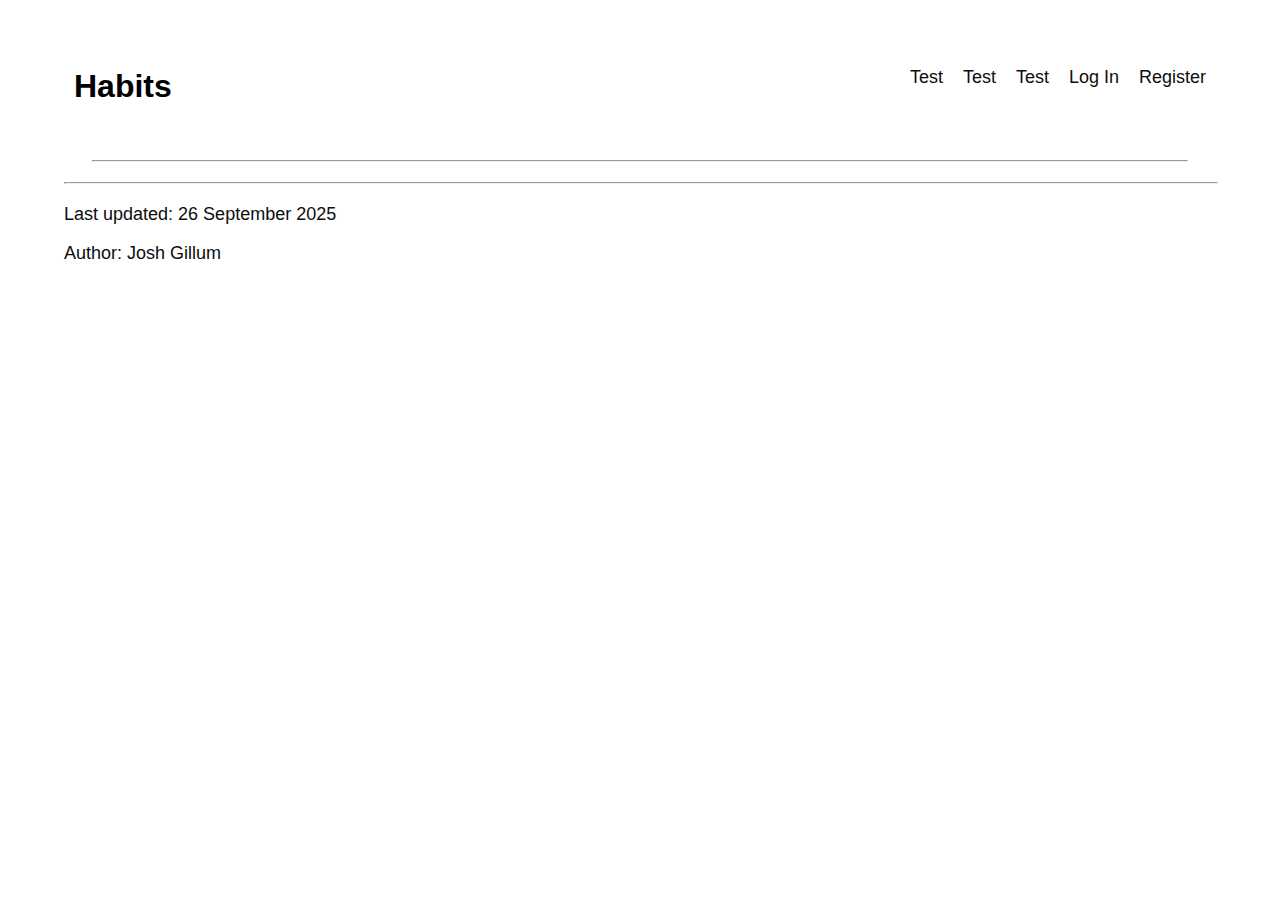
<file: index.html>
<!DOCTYPE html>
<!--[if lt IE 7]>      <html class="no-js lt-ie9 lt-ie8 lt-ie7"> <![endif]-->
<!--[if IE 7]>         <html class="no-js lt-ie9 lt-ie8"> <![endif]-->
<!--[if IE 8]>         <html class="no-js lt-ie9"> <![endif]-->
<!--[if gt IE 8]>      <html class="no-js"> <!--<![endif]-->
<html>
  <head>
    <meta charset="utf-8">
    <meta http-equiv="X-UA-Compatible" content="IE=edge">
    <title>Habit Tracker</title>
    <meta name="description" content="">
    <meta name="viewport" content="width=device-width, initial-scale=1">
    <link rel="stylesheet" href="./CSS/style.css">
    <script src="./JS/title.js"></script>
  </head>
  <body>
    <!--[if lt IE 7]>
      <p class="browsehappy">You are using an <strong>outdated</strong> browser. Please <a href="#">upgrade your browser</a> to improve your experience.</p>
    <![endif]-->
    <div>
      <div class="navigation-head">
        <div class="site-logo">
          <a href="./index.html">
            <h1>Habits</h1>
          </a>
        </div>
        <ul class="navigation-menu">
          <a href="test.html" class="menu-item">
            <li class="underline-hover-effect">Test</li>
          </a>
          <a href="test.html" class="menu-item">
            <li class="underline-hover-effect">Test</li>
          </a>
          <a href="test.html" class="menu-item">
            <li class="underline-hover-effect">Test</li>
          </a>
          <div class="menu-item dropdown login">
            <li class="underline-hover-effect">Log In</li>
            <div class="dropdown-content">
              <form>
                <label for="username">Username:</label><br>
                <input type="text" id="username" name="username"></br>
                <label for="passowrd">Password:</label><br>
                <input type="password" id="password" name="password"></br>
                <input type="submit" value="Login">
              </form>
            </div>
          </div>
          <div class="menu-item dropdown registration">
            <li class="underline-hover-effect">Register</li>
            <div class="dropdown-content">
              <form>
                <label for="username">Username:</label><br>
                <input type="text" id="username" name="username"></br>
                <label for="password">Password:</label><br>
                <input type="password" id="password" name="password"></br>
                <input type="submit" value="Login">
              </form>
            </div>
          </div>
        </ul>
      </div>
      <hr id="head-rule">
    </div>
    <script src="" async defer></script>
    <hr id="foot-rule">
  </body>
  <footer>
    <p>Last updated: <span>26 September 2025</span></p>
    <p>Author: Josh Gillum</p>
  </footer>
</html>
</file>
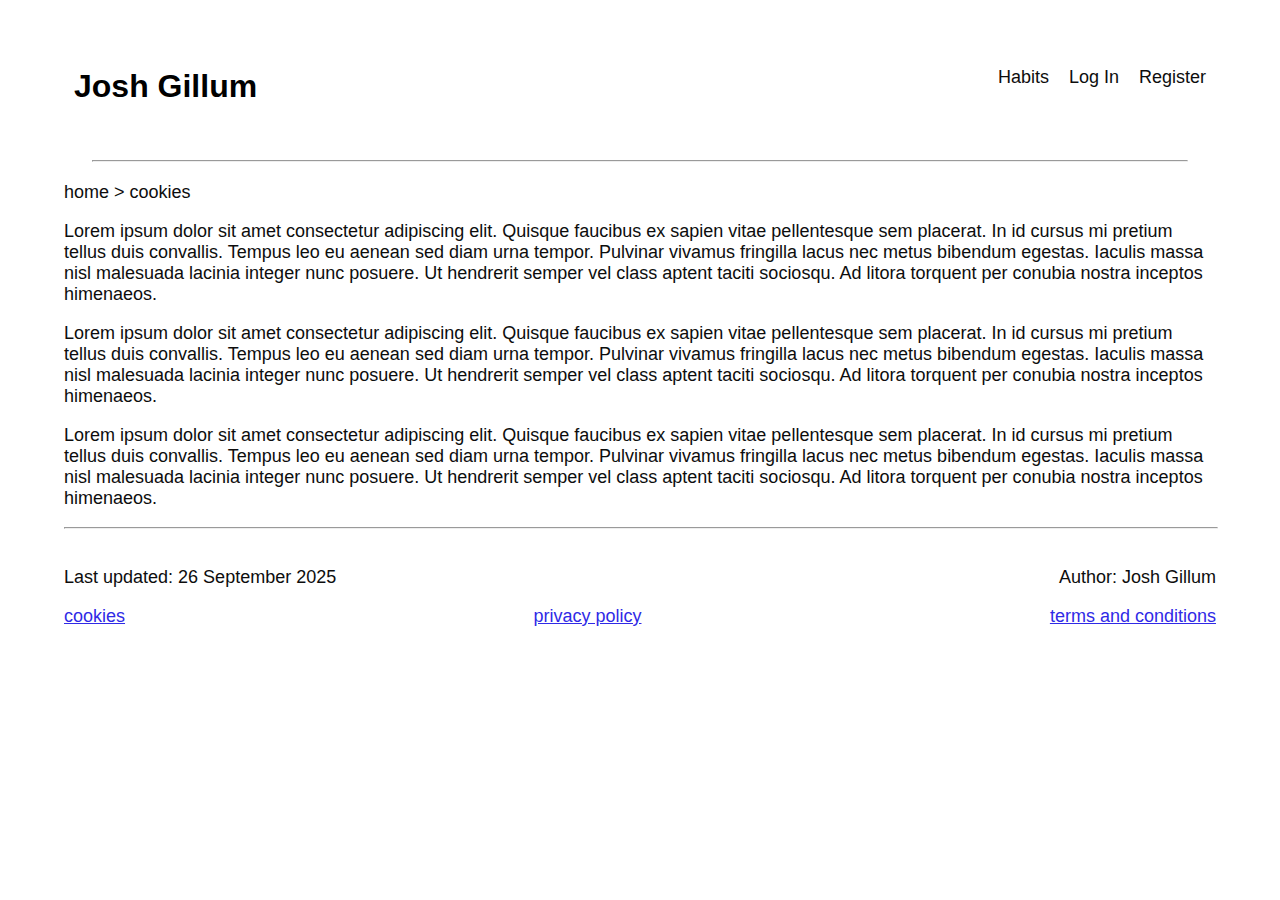
<file: cookies.html>
<!DOCTYPE html>
<!--[if lt IE 7]>      <html class="no-js lt-ie9 lt-ie8 lt-ie7"> <![endif]-->
<!--[if IE 7]>         <html class="no-js lt-ie9 lt-ie8"> <![endif]-->
<!--[if IE 8]>         <html class="no-js lt-ie9"> <![endif]-->
<!--[if gt IE 8]>      <html class="no-js"> <!--<![endif]-->
<html>
  <head>
    <meta charset="utf-8">
    <meta http-equiv="X-UA-Compatible" content="IE=edge">
    <title>Cookies</title>
    <meta name="description" content="">
    <meta name="viewport" content="width=device-width, initial-scale=1">
    <link rel="stylesheet" href="CSS/style.css">
    <script src="JS/title.js"></script>
  </head>
  <body>
    <!--[if lt IE 7]>
      <p class="browsehappy">You are using an <strong>outdated</strong> browser. Please <a href="#">upgrade your browser</a> to improve your experience.</p>
    <![endif]-->
    <div>
      <div class="navigation-head">
        <div class="site-logo">
          <a href="index.html">
            <h1>Josh Gillum</h1>
          </a>
        </div>
        <ul class="navigation-menu">
          <a href="./habits.html" class="menu-item">
            <li class="underline-hover-effect">Habits</li>
          </a>
          <div class="menu-item dropdown login">
            <li class="underline-hover-effect">Log In</li>
            <div class="dropdown-content">
              <form>
                <label for="username">Username:</label><br>
                <input type="text" id="username" name="username"></br>
                <label for="passowrd">Password:</label><br>
                <input type="password" id="password" name="password"></br>
                <input type="submit" value="Login">
              </form>
            </div>
          </div>
          <div class="menu-item dropdown registration">
            <li class="underline-hover-effect">Register</li>
            <div class="dropdown-content">
              <form>
                <label for="username">Username:</label><br>
                <input type="text" id="username" name="username"></br>
                <label for="passowrd">Password:</label><br>
                <input type="password" id="password" name="password"></br>
                <input type="submit" value="Login">
              </form>
            </div>
          </div>
        </ul>
      </div>
      <hr id="head-rule">
    </div>
    <div class="breadcrumbs">
      <a href="index.html">home</a>
      <p>></p>
      <p>cookies</p>
    </div>
    <div class="content">
      <p>Lorem ipsum dolor sit amet consectetur adipiscing elit. Quisque faucibus ex sapien vitae pellentesque sem placerat. In id cursus mi pretium tellus duis convallis. Tempus leo eu aenean sed diam urna tempor. Pulvinar vivamus fringilla lacus nec metus bibendum egestas. Iaculis massa nisl malesuada lacinia integer nunc posuere. Ut hendrerit semper vel class aptent taciti sociosqu. Ad litora torquent per conubia nostra inceptos himenaeos.</p>
      <p>Lorem ipsum dolor sit amet consectetur adipiscing elit. Quisque faucibus ex sapien vitae pellentesque sem placerat. In id cursus mi pretium tellus duis convallis. Tempus leo eu aenean sed diam urna tempor. Pulvinar vivamus fringilla lacus nec metus bibendum egestas. Iaculis massa nisl malesuada lacinia integer nunc posuere. Ut hendrerit semper vel class aptent taciti sociosqu. Ad litora torquent per conubia nostra inceptos himenaeos.</p>
      <p>Lorem ipsum dolor sit amet consectetur adipiscing elit. Quisque faucibus ex sapien vitae pellentesque sem placerat. In id cursus mi pretium tellus duis convallis. Tempus leo eu aenean sed diam urna tempor. Pulvinar vivamus fringilla lacus nec metus bibendum egestas. Iaculis massa nisl malesuada lacinia integer nunc posuere. Ut hendrerit semper vel class aptent taciti sociosqu. Ad litora torquent per conubia nostra inceptos himenaeos.</p>
    </div>
    <script src="" async defer></script>
    <hr id="foot-rule">
  </body>
  <footer>
    <div class="split-items">
      <p>Last updated: <span>26 September 2025</span></p>
      <p>Author: Josh Gillum</p>
    </div>
    <div class="split-items">
      <a href="./cookies.html">cookies</a>
      <a href="./privacy.html">privacy policy</a>
      <a href="./terms.html">terms and conditions</a>
    </div>
  </footer>
</html>
</file>
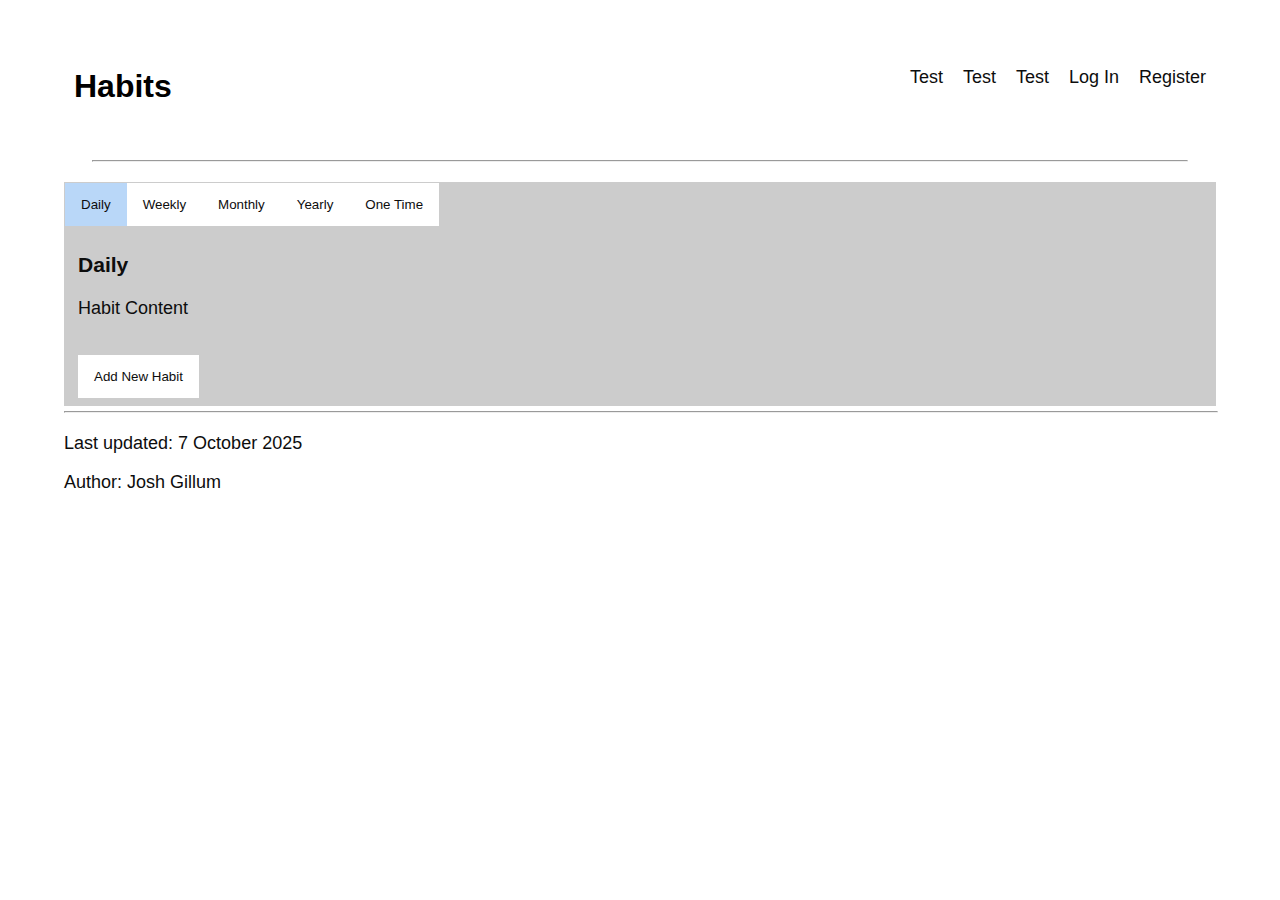
<file: habits.html>
<!DOCTYPE html>
<!--[if lt IE 7]>      <html class="no-js lt-ie9 lt-ie8 lt-ie7"> <![endif]-->
<!--[if IE 7]>         <html class="no-js lt-ie9 lt-ie8"> <![endif]-->
<!--[if IE 8]>         <html class="no-js lt-ie9"> <![endif]-->
<!--[if gt IE 8]>      <html class="no-js"> <!--<![endif]-->
<html>
  <head>
    <meta charset="utf-8">
    <meta http-equiv="X-UA-Compatible" content="IE=edge">
    <title>Habit Tracker</title>
    <meta name="description" content="">
    <meta name="viewport" content="width=device-width, initial-scale=1">
    <link rel="stylesheet" href="./CSS/style.css">
    <script src="./JS/title.js"></script>
    <script src="./JS/tabs.js"></script>
  </head>
  <body>
    <!--[if lt IE 7]>
      <p class="browsehappy">You are using an <strong>outdated</strong> browser. Please <a href="#">upgrade your browser</a> to improve your experience.</p>
    <![endif]-->
    <div>
      <div class="navigation-head">
        <div class="site-logo">
          <a href="./index.html">
            <h1>Habits</h1>
          </a>
        </div>
        <ul class="navigation-menu">
          <a href="test.html" class="menu-item">
            <li class="underline-hover-effect">Test</li>
          </a>
          <a href="test.html" class="menu-item">
            <li class="underline-hover-effect">Test</li>
          </a>
          <a href="test.html" class="menu-item">
            <li class="underline-hover-effect">Test</li>
          </a>
          <div class="menu-item dropdown login">
            <li class="underline-hover-effect">Log In</li>
            <div class="dropdown-content">
              <form>
                <label for="username">Username:</label><br>
                <input type="text" id="username" name="username"></br>
                <label for="passowrd">Password:</label><br>
                <input type="password" id="password" name="password"></br>
                <input type="submit" value="Login">
              </form>
            </div>
          </div>
          <div class="menu-item dropdown registration">
            <li class="underline-hover-effect">Register</li>
            <div class="dropdown-content">
              <form>
                <label for="username">Username:</label><br>
                <input type="text" id="username" name="username"></br>
                <label for="password">Password:</label><br>
                <input type="password" id="password" name="password"></br>
                <input type="submit" value="Login">
              </form>
            </div>
          </div>
        </ul>
      </div>
      <hr id="head-rule">
    </div>
    <div class="tab">
      <div class="tab-buttons">
        <button class="tablinks" id="defaultOpen" onclick="openTab(event, 'Daily')">Daily</button>
        <button class="tablinks" onclick="openTab(event, 'Weekly')">Weekly</button>
        <button class="tablinks" onclick="openTab(event, 'Monthly')">Monthly</button>
        <button class="tablinks" onclick="openTab(event, 'Yearly')">Yearly</button>
        <button class="tablinks" onclick="openTab(event, 'One-time')">One Time</button>
      </div>
      <!-- Tab content -->
      <div id="Daily" class="tabcontent">
        <h3>Daily</h3>
        <div class="habit-content">
          <p>Habit Content</p>
        </div>
        <div class="modification-buttons">
          <button class="add-new-habit">Add New Habit</button>
        </div>
      </div>
      <div id="Weekly" class="tabcontent">
        <h3>Weekly</h3>
        <div class="habit-content">
          <p>Habit Content</p>
        </div>
        <div class="modification-buttons">
          <button class="add-new-habit">Add New Habit</button>
        </div>
      </div>
      <div id="Monthly" class="tabcontent">
        <h3>Monthly</h3>
        <div class="habit-content">
          <p>Habit Content</p>
        </div>
        <div class="modification-buttons">
          <button class="add-new-habit">Add New Habit</button>
        </div>
      </div>
      <div id="Yearly" class="tabcontent">
        <h3>Yearly</h3>
        <div class="habit-content">
          <p>Habit Content</p>
        </div>
        <div class="modification-buttons">
          <button class="add-new-habit">Add New Habit</button>
        </div>
      </div>
      <div id="One-time" class="tabcontent">
        <h3>One Time</h3>
        <div class="habit-content">
          <p>Habit Content</p>
        </div>
        <div class="modification-buttons">
          <button class="add-new-habit">Add New Habit</button>
        </div>
      </div>
      <script>
        // Get the element with id="defaultOpen" and click on it
        document.getElementById("defaultOpen").click();
      </script>
    </div>
    <script src="" async defer></script>
    <hr id="foot-rule">
  </body>
  <footer>
    <p>Last updated: <span>7 October 2025</span></p>
    <p>Author: Josh Gillum</p>
  </footer>
</html>
</file>
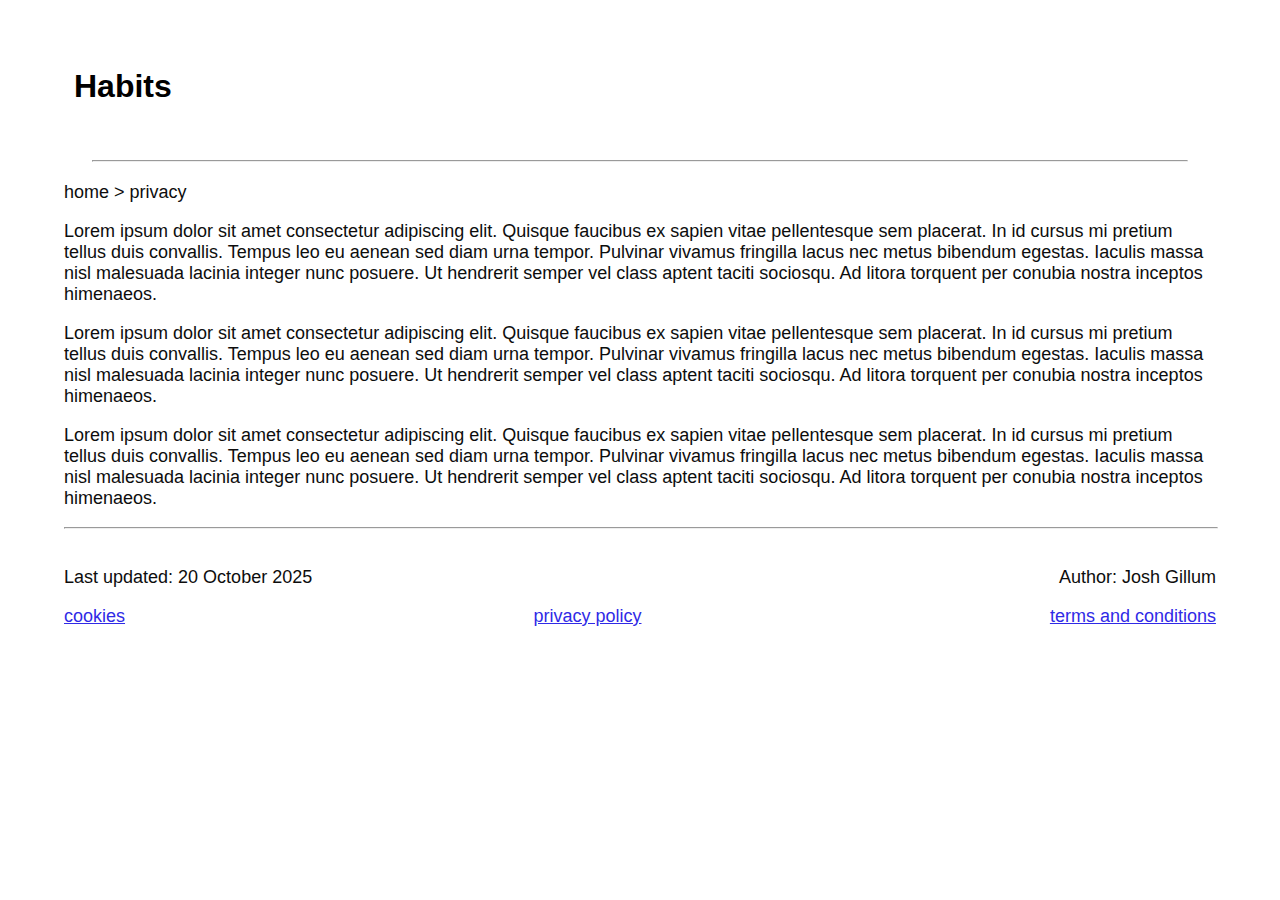
<file: privacy.html>
<!DOCTYPE html>
<!--[if lt IE 7]>      <html class="no-js lt-ie9 lt-ie8 lt-ie7"> <![endif]-->
<!--[if IE 7]>         <html class="no-js lt-ie9 lt-ie8"> <![endif]-->
<!--[if IE 8]>         <html class="no-js lt-ie9"> <![endif]-->
<!--[if gt IE 8]>      <html class="no-js"> <!--<![endif]-->
<html>
  <head>
    <meta charset="utf-8">
    <meta http-equiv="X-UA-Compatible" content="IE=edge">
    <title>Privacy Policy</title>
    <meta name="description" content="">
    <meta name="viewport" content="width=device-width, initial-scale=1">
    <link rel="stylesheet" href="CSS/style.css">
    <script src="JS/title.js"></script>
  </head>
  <body>
    <!--[if lt IE 7]>
      <p class="browsehappy">You are using an <strong>outdated</strong> browser. Please <a href="#">upgrade your browser</a> to improve your experience.</p>
    <![endif]-->
    <div>
      <div class="navigation-head">
        <div class="site-logo">
          <a href="index.php">
            <h1>Habits</h1>
          </a>
        </div>
      </div>
      <hr id="head-rule">
    </div>
    <div class="breadcrumbs">
      <a href="index.php">home</a>
      <p>></p>
      <p>privacy</p>
    </div>
    <div class="content">
      <p>Lorem ipsum dolor sit amet consectetur adipiscing elit. Quisque faucibus ex sapien vitae pellentesque sem placerat. In id cursus mi pretium tellus duis convallis. Tempus leo eu aenean sed diam urna tempor. Pulvinar vivamus fringilla lacus nec metus bibendum egestas. Iaculis massa nisl malesuada lacinia integer nunc posuere. Ut hendrerit semper vel class aptent taciti sociosqu. Ad litora torquent per conubia nostra inceptos himenaeos.</p>
      <p>Lorem ipsum dolor sit amet consectetur adipiscing elit. Quisque faucibus ex sapien vitae pellentesque sem placerat. In id cursus mi pretium tellus duis convallis. Tempus leo eu aenean sed diam urna tempor. Pulvinar vivamus fringilla lacus nec metus bibendum egestas. Iaculis massa nisl malesuada lacinia integer nunc posuere. Ut hendrerit semper vel class aptent taciti sociosqu. Ad litora torquent per conubia nostra inceptos himenaeos.</p>
      <p>Lorem ipsum dolor sit amet consectetur adipiscing elit. Quisque faucibus ex sapien vitae pellentesque sem placerat. In id cursus mi pretium tellus duis convallis. Tempus leo eu aenean sed diam urna tempor. Pulvinar vivamus fringilla lacus nec metus bibendum egestas. Iaculis massa nisl malesuada lacinia integer nunc posuere. Ut hendrerit semper vel class aptent taciti sociosqu. Ad litora torquent per conubia nostra inceptos himenaeos.</p>
    </div>
    <script src="" async defer></script>
    <hr id="foot-rule">
  </body>
  <footer>
    <div class="split-items">
      <p>Last updated: <span>20 October 2025</span></p>
      <p>Author: Josh Gillum</p>
    </div>
    <div class="split-items">
      <a href="./cookies.html">cookies</a>
      <a href="./privacy.html">privacy policy</a>
      <a href="./terms.html">terms and conditions</a>
    </div>
  </footer>
</html>
</file>
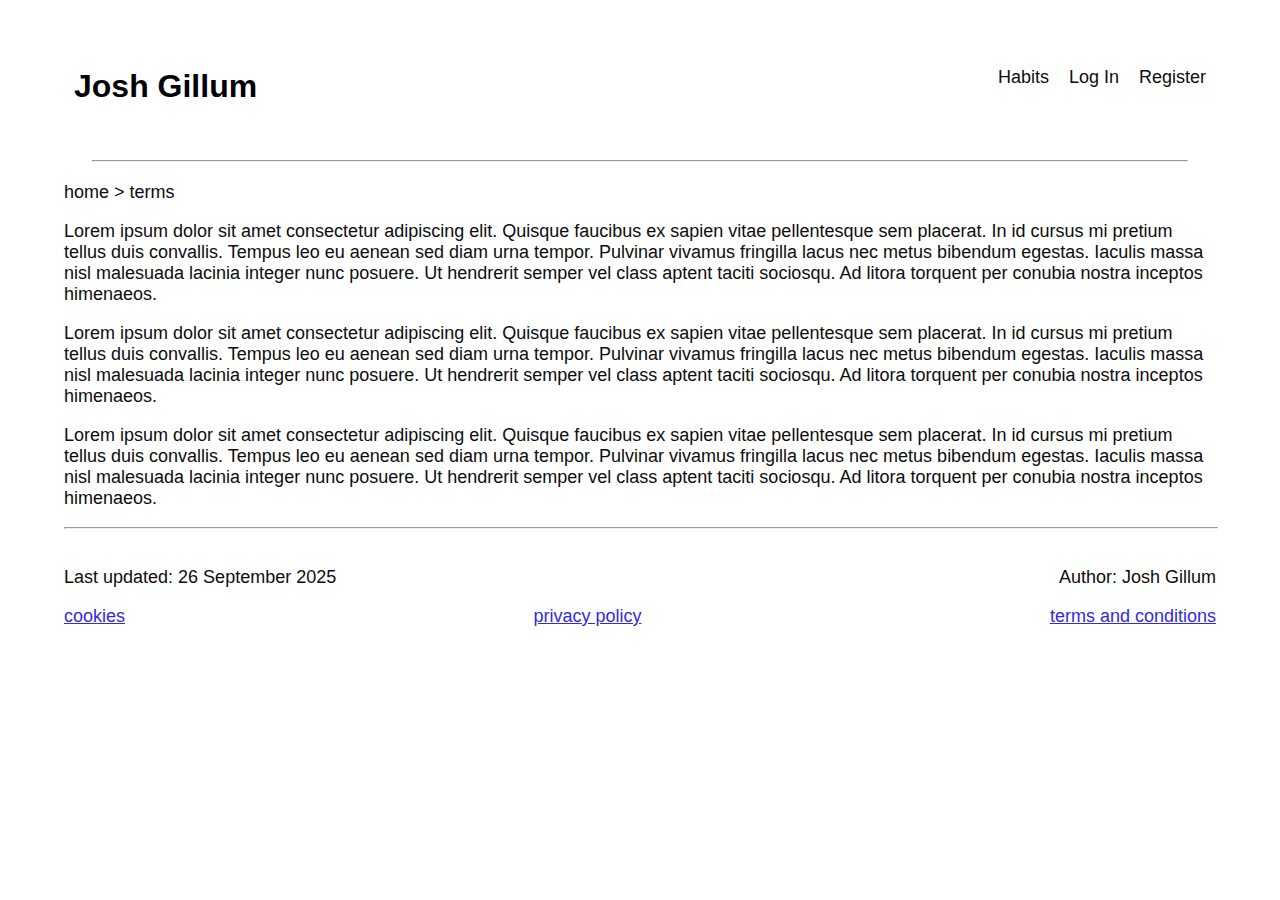
<file: terms.html>
<!DOCTYPE html>
<!--[if lt IE 7]>      <html class="no-js lt-ie9 lt-ie8 lt-ie7"> <![endif]-->
<!--[if IE 7]>         <html class="no-js lt-ie9 lt-ie8"> <![endif]-->
<!--[if IE 8]>         <html class="no-js lt-ie9"> <![endif]-->
<!--[if gt IE 8]>      <html class="no-js"> <!--<![endif]-->
<html>
  <head>
    <meta charset="utf-8">
    <meta http-equiv="X-UA-Compatible" content="IE=edge">
    <title>Terms and Conditions</title>
    <meta name="description" content="">
    <meta name="viewport" content="width=device-width, initial-scale=1">
    <link rel="stylesheet" href="CSS/style.css">
    <script src="JS/title.js"></script>
  </head>
  <body>
    <!--[if lt IE 7]>
      <p class="browsehappy">You are using an <strong>outdated</strong> browser. Please <a href="#">upgrade your browser</a> to improve your experience.</p>
    <![endif]-->
    <div>
      <div class="navigation-head">
        <div class="site-logo">
          <a href="index.html">
            <h1>Josh Gillum</h1>
          </a>
        </div>
        <ul class="navigation-menu">
          <a href="./habits.html" class="menu-item">
            <li class="underline-hover-effect">Habits</li>
          </a>
          <div class="menu-item dropdown login">
            <li class="underline-hover-effect">Log In</li>
            <div class="dropdown-content">
              <form>
                <label for="username">Username:</label><br>
                <input type="text" id="username" name="username"></br>
                <label for="passowrd">Password:</label><br>
                <input type="password" id="password" name="password"></br>
                <input type="submit" value="Login">
              </form>
            </div>
          </div>
          <div class="menu-item dropdown registration">
            <li class="underline-hover-effect">Register</li>
            <div class="dropdown-content">
              <form>
                <label for="username">Username:</label><br>
                <input type="text" id="username" name="username"></br>
                <label for="passowrd">Password:</label><br>
                <input type="password" id="password" name="password"></br>
                <input type="submit" value="Login">
              </form>
            </div>
          </div>
        </ul>
      </div>
      <hr id="head-rule">
    </div>
    <div class="breadcrumbs">
      <a href="index.html">home</a>
      <p>></p>
      <p>terms</p>
    </div>
    <div class="content">
      <p>Lorem ipsum dolor sit amet consectetur adipiscing elit. Quisque faucibus ex sapien vitae pellentesque sem placerat. In id cursus mi pretium tellus duis convallis. Tempus leo eu aenean sed diam urna tempor. Pulvinar vivamus fringilla lacus nec metus bibendum egestas. Iaculis massa nisl malesuada lacinia integer nunc posuere. Ut hendrerit semper vel class aptent taciti sociosqu. Ad litora torquent per conubia nostra inceptos himenaeos.</p>
      <p>Lorem ipsum dolor sit amet consectetur adipiscing elit. Quisque faucibus ex sapien vitae pellentesque sem placerat. In id cursus mi pretium tellus duis convallis. Tempus leo eu aenean sed diam urna tempor. Pulvinar vivamus fringilla lacus nec metus bibendum egestas. Iaculis massa nisl malesuada lacinia integer nunc posuere. Ut hendrerit semper vel class aptent taciti sociosqu. Ad litora torquent per conubia nostra inceptos himenaeos.</p>
      <p>Lorem ipsum dolor sit amet consectetur adipiscing elit. Quisque faucibus ex sapien vitae pellentesque sem placerat. In id cursus mi pretium tellus duis convallis. Tempus leo eu aenean sed diam urna tempor. Pulvinar vivamus fringilla lacus nec metus bibendum egestas. Iaculis massa nisl malesuada lacinia integer nunc posuere. Ut hendrerit semper vel class aptent taciti sociosqu. Ad litora torquent per conubia nostra inceptos himenaeos.</p>
    </div>
    <script src="" async defer></script>
    <hr id="foot-rule">
  </body>
  <footer>
    <div class="split-items">
      <p>Last updated: <span>26 September 2025</span></p>
      <p>Author: Josh Gillum</p>
    </div>
    <div class="split-items">
      <a href="./cookies.html">cookies</a>
      <a href="./privacy.html">privacy policy</a>
      <a href="./terms.html">terms and conditions</a>
    </div>
  </footer>
</html>
</file>
<file: CSS/style.css>
:root {
    --primary-color: #302AE6;
    --secondary-color: #536390;
    --font-color: #0d0d0d;
    --font-color-opposite: #f6f6f6;
    --bg-color: #ffffff;
    --bg-color-alternate: #cccccc;
    --bg-color-alternate-2: #a2a2a2;
    --highlight-color: #b9d7f8;
    --heading-color: #000000;
    --status-complete-color: #009933;
    --status-active-color: #990099;
    --status-on-hold-color: #990000;
}

@media (prefers-color-scheme: dark){
  :root {
    --primary-color: #9A97F3;
    --secondary-color: #818cab;
    --font-color: #f6f6f6;
    --font-color-opposite: #0d0d0d;
    --bg-color: #1a1a1a;
    --bg-color-alternate: #333333;
    --bg-color-alternate-2: #7d797a;
    --highlight-color: #072446;
    --heading-color: #ffffff;
    --status-complete-color: #00ff55;
    --status-active-color: #ff00ff;
    --status-on-hold-color: #ff0000;
  }
}

body {
  font-family: sans-serif;
  background-color: var(--bg-color);
  color: var(--font-color);
  max-width: 90%;
  margin: 0 auto;
  font-size: 18px;
}

h1 {
  color: var(--heading-color);
  font-size: 2rem;
  margin-bottom: 1vh;
}

a {
  color: var(--primary-color);
}

.section-header {
    display: flex;
    max-width: 1200px;
    max-height: 64px;
    vertical-align: middle;
}
.section-header img{
    margin: auto 10px auto 10px;
    max-width: 48px;
    height:100%
}


.navigation-head {
    display: flex;
    flex-direction: row;
    margin: 10px auto 10px auto;
    height: 140px;
    max-width:1200px;
}

.navigation-head ul {
    margin: auto 0px auto auto;
}

.navigation-menu{
    display: flex;
    flex-direction: row;
    margin: auto 0px auto auto;
    max-width:720px;
    vertical-align:middle;
}

.site-logo {
    max-width: 480px;
    display:inline-block;
    margin:auto 10px auto 10px;
}

.site-logo a:link {
    text-decoration: none;
}

.menu-item {
    color: var(--font-color);
    margin:auto 10px auto 10px;
    font-size:18px;
    display:inline;
}

.menu-item:link {
    text-decoration: none;
}

.navigation-menu a.active {
  color: var(--status-active-color);
  font-weight: bold;
}

.underline-hover-effect {
    display: inline-block;
    padding-bottom: 0.25em;
    position: relative;
}
  
.underline-hover-effect::before {
    content: "";
    position: absolute;
    left: 0;
    bottom: 0;
    width: 0;
    height: 2px;
    background-color: var(--font-color);
    transition: width 0.25s ease-out;
}
.underline-hover-effect:hover::before {
    width: 100%;
}

#head-rule {
    color: var(--primary-color);
    width:95%;
    margin: 5px auto 20px auto;
}

#foot-rule {
    color: var(--secondary-color);
    width:100%;
    margin: 5px auto 20px auto;
}

.breadcrumbs {
    max-width: 1200px;
    margin:auto;
}
.breadcrumbs a{
  color: var(--font-color);
  transition: color 0.5s;
}
.breadcrumbs a:link {
    text-decoration: none;
}

.breadcrumbs a:hover{
    text-decoration: underline;
}

.breadcrumbs p{
    display:inline;
}

.projects {
    opacity: 1.0;
    margin: auto;
    max-width:1200px;
}

@media screen and (max-width: 1259px){
    .projects {
        max-width: 95%;
    }
}

.projects h2 {
    display: inline;
}

.skills h1 {
    text-align: center;
}

.content{
    margin: 10px auto 10px auto;
    max-width:1200px;
}

.flex{
    display: flex;
    flex-direction: row;
}

.horizontal-list{
    margin: 10px auto 10px auto;
    vertical-align: middle;
    max-width: 400px;
}

.horizontal-list li::marker {
    color:blue;
}

.horizontal-list ul{
    flex:50%;
    margin: auto;
}

.focal-image img{
    display:flex;
    max-width: 75%;
    /* max-height: 75%; */
    display: block;
    margin:auto;
}

.more-work button {
    margin: 10px 20px 10px auto;
    padding: 10px 16px;
    text-align: center;
    text-decoration: none;
    color: var(--font-color);
    font-size: 16px;
    border-radius: 10px;
}

.color-change-button {
    background-color: var(--highlight-color);
    transition: background-color 0.5s;
}

.color-change-button:hover {
    background-color: var(--secondary-color);
}

.more-work {
    text-decoration: none;
    color: var(--font-color);
}

.indented {
    margin-left:30px;
}

.numerals {
    list-style-type:upper-roman;
}


.readme {
    display:flex;
    flex-direction:column;
    margin: 20px 2%;
    max-width:1200px;
    max-height:600px;
    overflow-x: hidden;
    overflow-y: auto;
    text-align: left;
    box-shadow: 0px 10px 10px #d1d0d0;
    background-color: var(--bg-color-alternate);
    border-radius:5px;
}

code {
    background-color: var(--highlight-color);
    padding-left: 0.5em;
    padding-right: 0.5em;
    border-radius: 3px;
}

@media screen and (max-width: 600px) {
    .menu-item {
        margin:auto 10px 0.6em 0px;
    }
    .navigation-menu{
        flex-direction: column;
        margin: auto 0px auto auto;
    }
    .focal-image {
        max-width: 99%;
    }
    .readme {
        margin: 20px 10%;
    }
}

.horizontal-grid {
  display:grid;
  /**
   * Set values here.
   */
  --grid-layout-gap: 10px;
  --grid-column-count: 4;
  --grid-item--min-width: 200px;

  /**
   * Calculated values for spacing.
   */
  --gap-count: calc(var(--grid-column-count) - 1);
  --total-gap-width: calc(var(--gap-count) * var(--grid-layout-gap));
  --grid-item--max-width: calc((100% - var(--total-gap-width)) / var(--grid-column-count));

  display: grid;
  grid-template-columns: repeat(auto-fill, minmax(max(var(--grid-item--min-width), var(--grid-item--max-width)), 1fr));
  grid-gap: var(--grid-layout-gap);
}

.horizontal-grid-item a:link {
  text-decoration: none;
}

.horizontal-grid-item a:visited {
  text-decoration: none;
}

.horizontal-grid-item img{
  width:100%;
  transition: opacity 0.75s;
}
.horizontal-grid-item img:hover{
  opacity:0.8;
}

.horizontal-grid-item{
  box-shadow: 0px 0px 1px #d1d0d0;
  min-height: 80px;
}

.horizontal-grid-item p{
  margin-left: 20px;
  margin-right: 20px;
  transition: color 0.5s;
}

.horizontal-grid-item p:hover{
  margin-left: 20px;
  margin-right: 20px;
  color:red;
}

#language-filter-wrapper {
  max-width:1465px;
  display:grid;
  grid-auto-flow: column;
  grid-template-columns: 26fr 120fr;
  margin: 10px auto auto auto;
}

#language-filter-wrapper .projects {
  margin: auto 0 30px 0;
}

.filter-toggles {
  display: flex;
  flex-direction: column;
  max-width: 260px;
  margin: 0 1rem auto 0;
}

.filter-toggles button {
  border: none;
  background-color: inherit;
  color: var(--font-color);
  font-size: 18px;
  margin-bottom: 5px;
  cursor: pointer;
  text-align: left;
}

.filter-toggles button:hover {
  text-decoration: underline;
  color: var(--font-color);
}

.filter-toggles button.active {
  background-color: var(--highlight-color);
  color: white;
}



/* Used for when one item
 * is to be left justified and
 * the other right justified
 */
.split-items {
  display: flex;
  justify-content: space-between;
  margin: auto;
}

.status-active span {
    color: var(--status-active-color);
}

.status-complete span {
    color: var(--status-complete-color);
}

.status-on-hold span {
    color: var(--status-on-hold-color);
}

.dropdown {
  position:relative;
}

.dropdown-content {
  display:none;
  position:absolute;
  background-color: var(--bg-color);
  box-shadow: 0px 0px 1px #d1d0d0;
}

.dropdown:hover .dropdown-content {
  display:block;
}

.tab {
  border: 1px solid #ccc;
  background-color: var(--bg-color-alternate);
}
.tab-buttons{
  display:flex;
}

/* Style the buttons that are used to open the tab content */
.tab button {
  background-color: inherit;
  color: var(--font-color);
  background-color: var(--bg-color);
  border: none;
  outline: none;
  cursor: pointer;
  padding: 14px 16px;
  transition: 0.3s;
}

/* Change background color of buttons on hover */
.tab button:hover {
  background-color: var(--highlight-color);
}

/* Create an active/current tablink class */
.tab button.active {
  background-color: var(--highlight-color);
}

/* Style the tab content */
.tabcontent {
  display: none;
  padding: 6px 12px;
  border: 1px solid #ccc;
  border-top: none;
}

.habit {
  display: block;
  padding-left: 2em;
  overflow-wrap: anywhere;
  margin: 0.5em auto;
}

.toggle-habit {
  margin-left: -2em;
}

.modification-buttons {
  margin-top: 2em;
}
</file>
